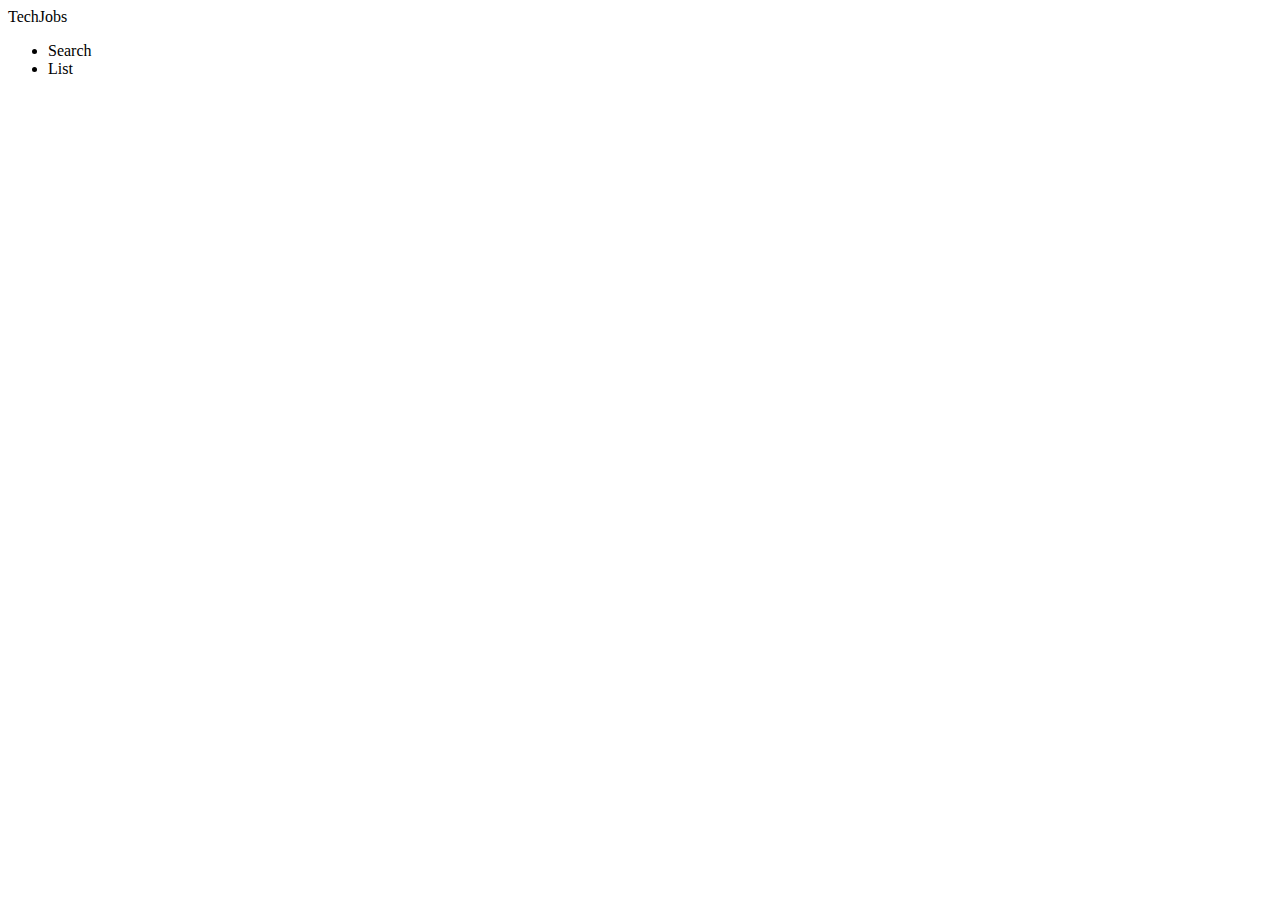
<file: out/production/resources/templates/fragments.html>
<!DOCTYPE html>
<html xmlns:th="http://www.thymeleaf.org/">

<head th:fragment="head">

    <!-- Bootstrap stylesheets and script -->
    <link th:href="@{/css/bootstrap.css}" rel="stylesheet" />
    <link th:href="@{/css/techjobs.css}" rel="stylesheet" />
    <script type="text/javascript" th:src="@{/js/bootstrap.js}"></script>

    <title th:text="'TechJobs' + ${title == null ? '' : ' :: ' + title}">TechJobs</title>
</head>

<body>

    <div th:fragment="page-header" class="navbar navbar-inverse navbar-fixed-top">
        <div class="container">
            <div class="navbar-header">
                <a th:href="@{/}" class="navbar-brand">TechJobs</a>
            </div>
            <div class="navbar-collapse collapse">
                <ul class="nav navbar-nav">
                    <li><a th:href="@{/search}">Search</a></li>
                    <li><a th:href="@{/list}">List</a></li>
                </ul>
            </div>
        </div>
    </div>

</body>
</html>
</file>
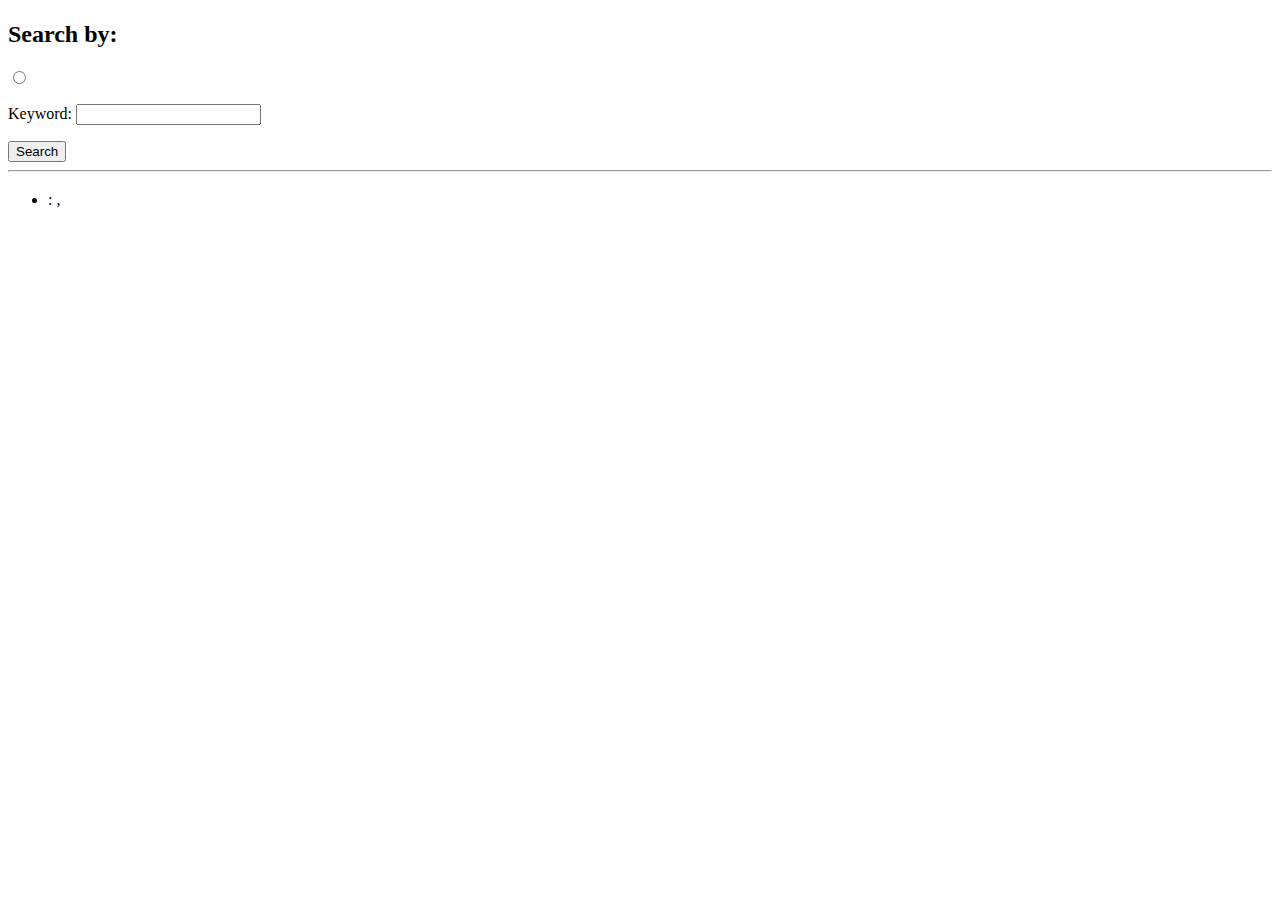
<file: out/production/resources/templates/search.html>
<!DOCTYPE html>
<html xmlns:th="http://www.thymeleaf.org/">
<head th:replace="fragments :: head">
</head>
<body>

<div th:replace="fragments :: page-header"></div>

<div class="container body-content">

    <h1 th:text="${#strings.capitalizeWords(title)}"></h1>

    <form th:action="@{/search/results}">
        <h2>Search by:</h2>

        <p>
            <span th:each="column : ${columns}">
                <input
                        type="radio"
                        name="searchType"
                        th:id="${column.key}"
                        th:value="${column.key}"
                        th:checked="${column.key == 'all'}"/>
                <label th:for="${column.key}" th:text="${column.value}"></label>
            </span>

        </p>

        <p>
            <label for="searchTerm">Keyword:</label>
            <input type="text" name="searchTerm" id="searchTerm" />
        </p>

        <input type="submit" value="Search" />
    </form>

    <hr />

    <h3 th:text="${listTitle}"></h3>

    <!-- TODO #2 - Loop over jobs map to display all job fields -->
    <ul>
        <li th:each="job : ${jobs}">
            <span th:text="${job.name}"></span> :
            <!-- <span th:text="${job.type}"></span> :: -->
            <span th:text="${job.employer}"></span>,
            <span th:text="${job.location}"></span>
           <!-- [ <span th:text="${job.core}"></span> ]-->
        </li>
    </ul>

</div>

</body>
</html>
</file>
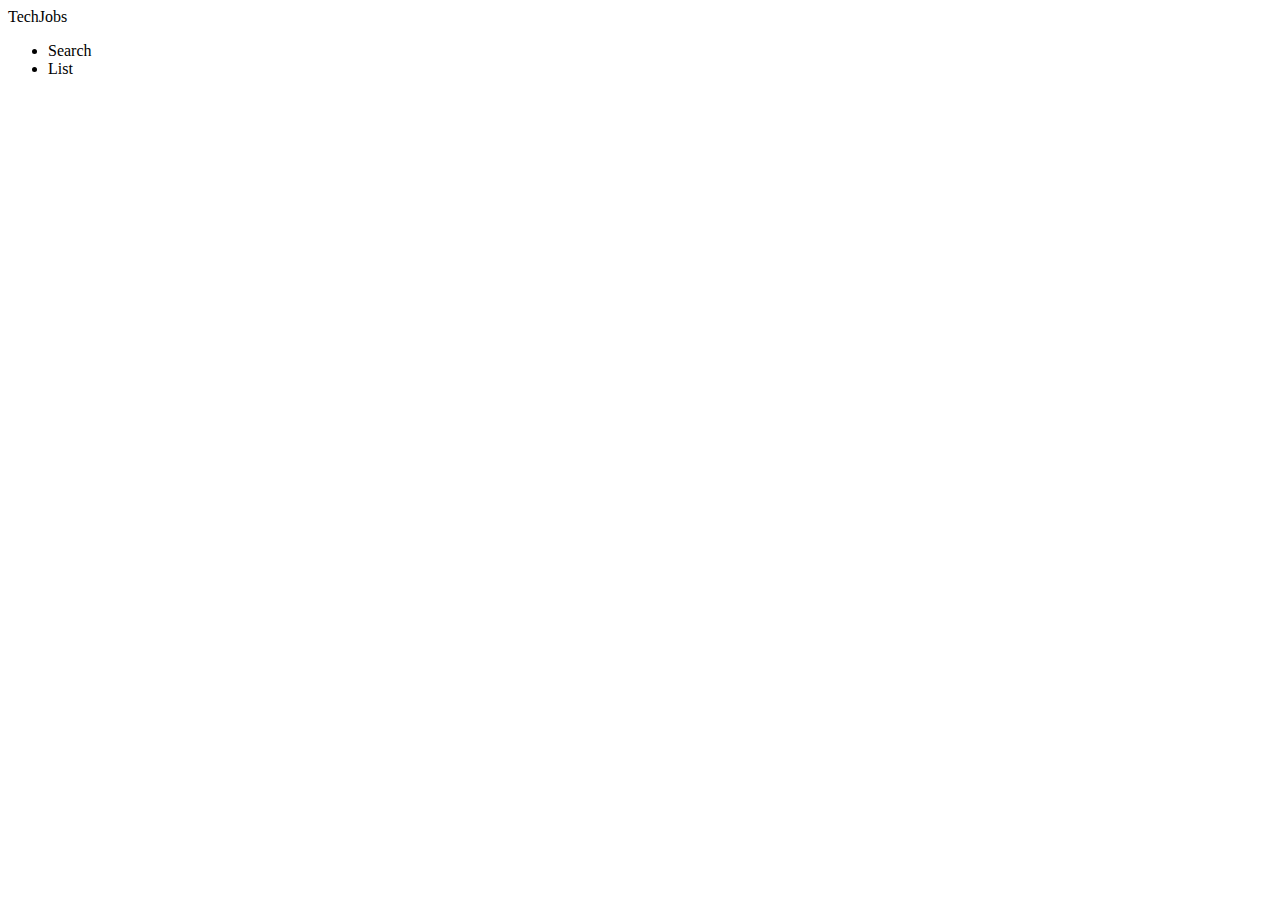
<file: src/main/resources/templates/fragments.html>
<!DOCTYPE html>
<html xmlns:th="http://www.thymeleaf.org/">

<head th:fragment="head">

    <!-- Bootstrap stylesheets and script -->
    <link th:href="@{/css/bootstrap.css}" rel="stylesheet" />
    <link th:href="@{/css/techjobs.css}" rel="stylesheet" />
    <script type="text/javascript" th:src="@{/js/bootstrap.js}"></script>

    <title th:text="'TechJobs' + ${title == null ? '' : ' :: ' + title}">TechJobs</title>
</head>

<body>

    <div th:fragment="page-header" class="navbar navbar-inverse navbar-fixed-top">
        <div class="container">
            <div class="navbar-header">
                <a th:href="@{/}" class="navbar-brand">TechJobs</a>
            </div>
            <div class="navbar-collapse collapse">
                <ul class="nav navbar-nav">
                    <li><a th:href="@{/search}">Search</a></li>
                    <li><a th:href="@{/list}">List</a></li>
                </ul>
            </div>
        </div>
    </div>
    <div th:fragment="job-listings">
        <th:block th:if="${jobsResults} and ${jobsResults.size()}">

            <h3 th:text="${jobsResults.size()} + ' Result(s): '"></h3>

            <th:block th:each="jobListing : ${jobsResults}">
                <table class="job-listing">
                    <tr th:each="field, idx : ${jobListing}" th:class="${idx.odd} ? 'odd'">
                        <td th:text="${field.key} + ': '"></td>
                        <td th:unless="${field.key} == 'name'"><a th:href="@{/list/jobs(column=${field.key}, value=${field.value})}" th:text="${field.value}"></a></td>
                        <td th:if="${field.key} == 'name'" th:text="${field.value}"></td>
                    </tr>
                </table>

            </th:block>




        </th:block>
    </div>

</body>
</html>
</file>
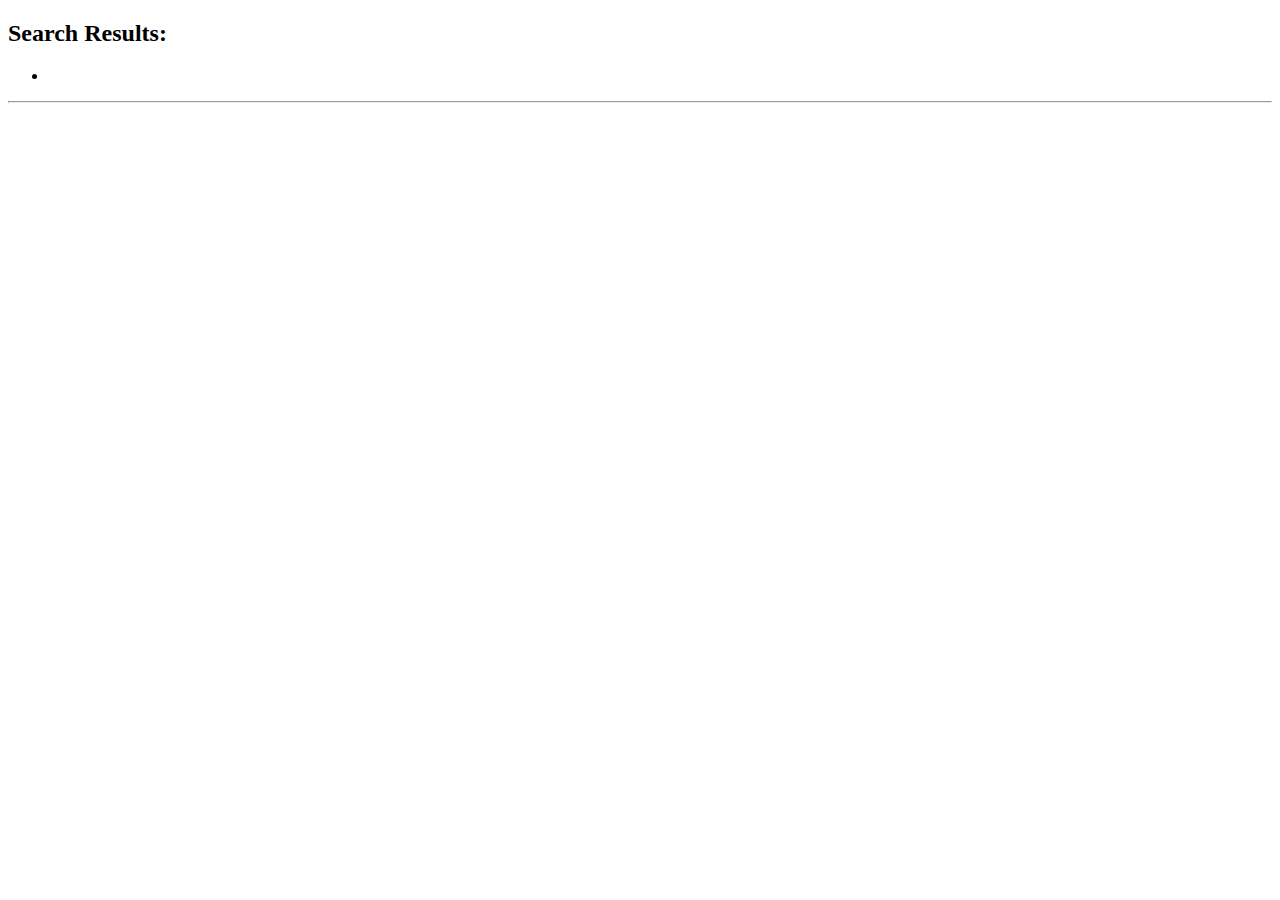
<file: src/main/resources/templates/search-results.html>
<!DOCTYPE html>
<html xmlns:th="http://www.thymeleaf.org/">
<head th:replace="fragments :: head">
</head>
<body>

<div th:replace="fragments :: page-header"></div>

<div class="container body-content">


    <!--<h1 th:text="${#strings.capitalizeWords(title)}"></h1>-->
    <h2 th:if="${negativeSearchResult}" th:text="${negativeSearchResult}"></h2>
    <th:block th:if="${jobsResults}">
    <h2 >Search Results:</h2>
        <th:block th:each="jobListing : ${jobsResults}">
            <ul>
                <li>
            <th:block th:each="field : ${jobListing}">

                     <strong><span th:text=" ${field.key.substring(0,1).toUpperCase()} + ${field.key.substring(1).toLowerCase()} + ': '">
                     </span></strong><span th:text="${field.value}"></span><br />

            </th:block>
               </li>
            </ul>

        </th:block>



    </th:block>



    <hr />


</div>

</body>
</html>
</file>
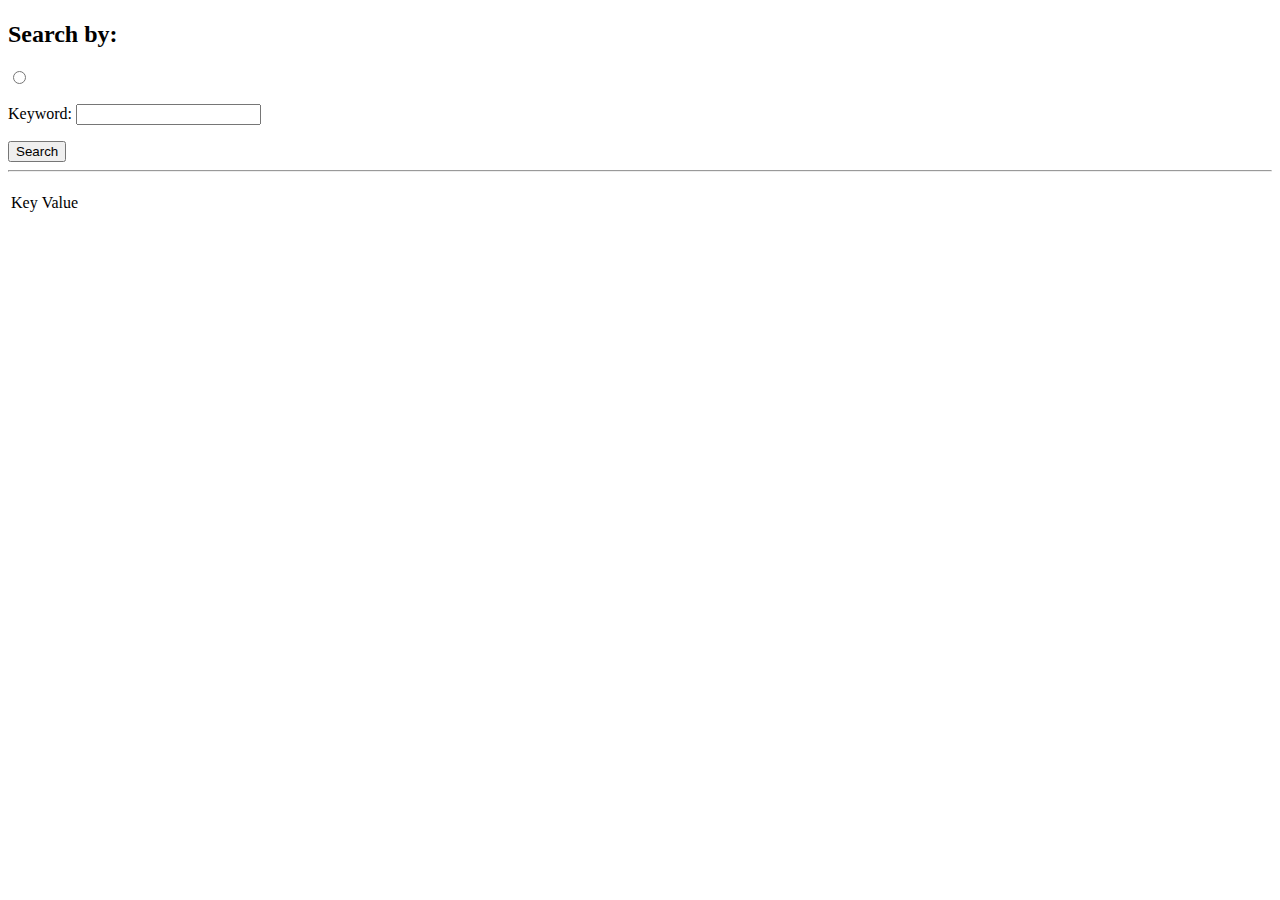
<file: src/main/resources/templates/search.html>
<!DOCTYPE html>
<html xmlns:th="http://www.thymeleaf.org/">
<head th:replace="fragments :: head">
</head>
<body>

<div th:replace="fragments :: page-header"></div>

<div class="container body-content">

    <h1 th:text="${#strings.capitalizeWords(title)}"></h1>

    <form th:action="@{/search/results}">
        <h2>Search by:</h2>

        <p>
            <span th:each="column : ${columns}">
                <input
                        type="radio"
                        name="searchType"
                        th:id="${column.key}"
                        th:value="${column.key}"
                        th:checked="${column.key == 'all'}"/>
                <label th:for="${column.key}" th:text="${column.value}"></label>
            </span>

        </p>

        <p>
            <label for="searchTerm">Keyword:</label>
            <input type="text" name="searchTerm" id="searchTerm" />
        </p>

        <input type="submit" value="Search" />
    </form>

    <hr />

    <!-- TODO #2 - Loop over jobs map to display all job fields -->

    <div th:if="${jobs}">
        <h3 th:text="${jobs.size()}+' Result(s)'"></h3>
    </div>

    <div th:if="${jobs} and ${jobs.size()}">


        <table th:each="job: ${jobs}" class="job-listing">
            <tr th:each="jobItem : ${job}">
                <td th:text="${#strings.capitalizeWords(jobItem.key)}">Key</td>
                <td th:text="${jobItem.value}">Value</td>
            </tr>
        </table>


    </div>



</div>

</body>
</html>
</file>
